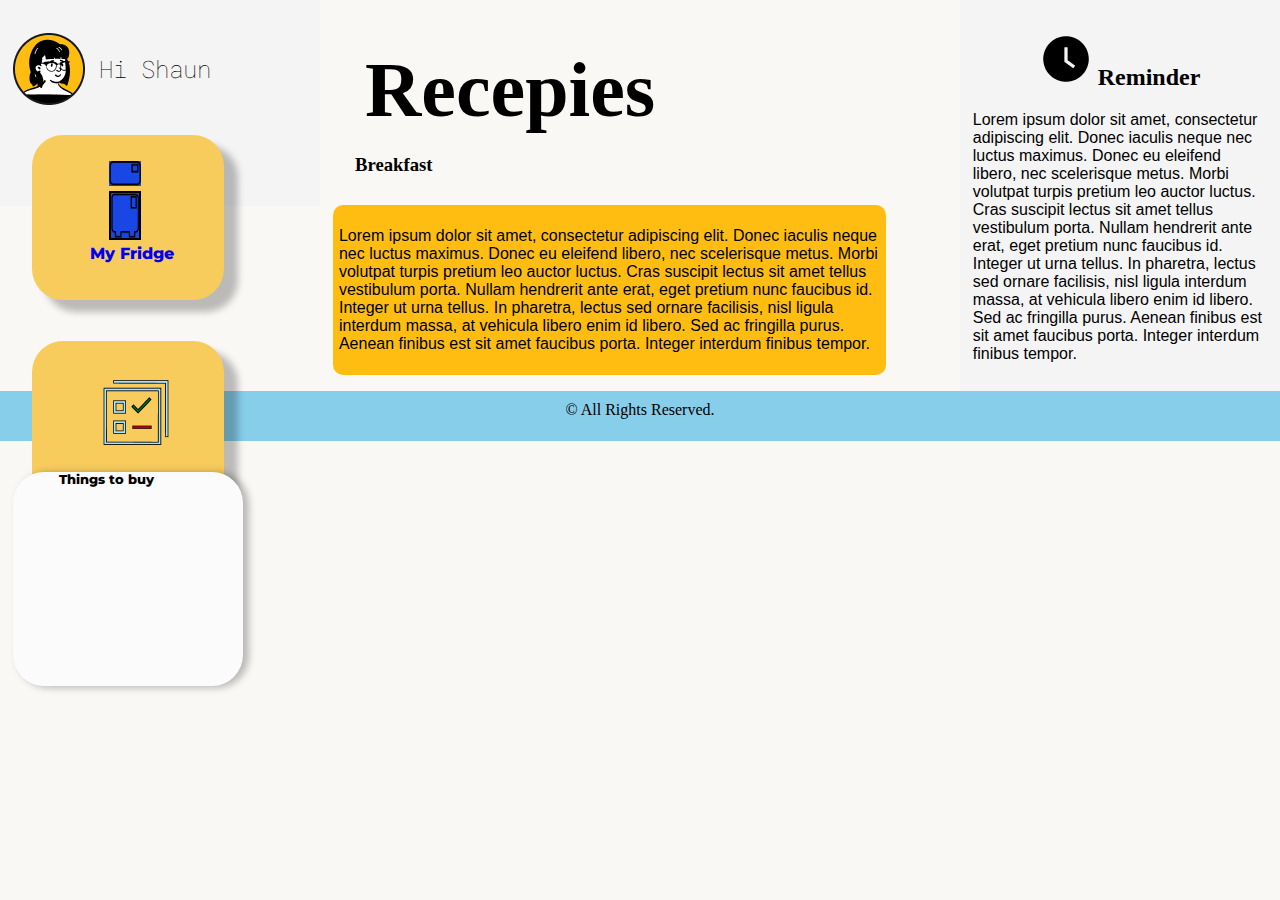
<file: index.html>
<!DOCTYPE html>
<html lang="en">
<head>
    <meta charset="UTF-8">
    <meta http-equiv="X-UA-Compatible" content="IE=edge">
    <meta name="viewport" content="width=device-width, initial-scale=1.0">
    <link rel="stylesheet" href="styles.css">
    <link rel="preconnect" href="https://fonts.googleapis.com">
<link rel="preconnect" href="https://fonts.gstatic.com" crossorigin>
<link href="https://fonts.googleapis.com/css2?family=Montserrat:wght@500&family=Roboto+Mono:wght@500&family=Rochester&display=swap" rel="stylesheet">
    <title>Home</title>
</head>
<body>
    <div class="container">
        <div class="left-col">
            <h2 style="text-align:left"  id="name">
                <img id="profile" src="./Images/avatar-4.png" alt="Profile Picture" style="vertical-align:middle" >
                <span style="vertical-align: middle">Hi Shaun</span> 
            </h2>
            <a href="file:///Users/mightymoe/Desktop/Meal-Planner/myfridge.html">
                <div id="fridge-button">
                    <img id="fridge-button-top" src="Images/Fridge-top.png" alt="Fridge Top">
                    <img id="fridge-button-bottom" src="/Images/Fridge-bottom.png" alt="Fridge Bottom">
                    <span>My Fridge</span>
                </div>
            </a>
            <div id="list-button">
                <img id="to-dobase" src="Images/Todo.png" alt="To-Do List Base">
                <div id="to-dowhite"><span>Things to buy</span></div>
            </div>
        </div>
        <div class="center-col">
            <div class="under-recepies">
                <h1>Recepies</h1>
                <h3>Breakfast</h3>
            </div>
          <div class="rectangle">
            <p>Lorem ipsum dolor sit amet, consectetur adipiscing elit. Donec iaculis neque nec luctus maximus. 
                Donec eu eleifend libero, nec scelerisque metus. Morbi volutpat turpis pretium leo auctor luctus. 
                Cras suscipit lectus sit amet tellus vestibulum porta. Nullam hendrerit ante erat, eget pretium nunc
                faucibus id. Integer ut urna tellus. In pharetra, lectus sed ornare facilisis, nisl ligula interdum massa,
                at vehicula libero enim id libero. Sed ac fringilla purus. Aenean finibus est sit amet faucibus porta. 
                Integer interdum finibus tempor.</p>
          </div>
        </div>
        <div class="right-col">
            <h2> 
                <img class="clock" src="./Images/Clock.png" alt="Clock">
                Reminder
            </h2>
            <p>Lorem ipsum dolor sit amet, consectetur adipiscing elit. Donec iaculis neque nec luctus maximus. 
              Donec eu eleifend libero, nec scelerisque metus. Morbi volutpat turpis pretium leo auctor luctus. 
              Cras suscipit lectus sit amet tellus vestibulum porta. Nullam hendrerit ante erat, eget pretium nunc
              faucibus id. Integer ut urna tellus. In pharetra, lectus sed ornare facilisis, nisl ligula interdum massa,
              at vehicula libero enim id libero. Sed ac fringilla purus. Aenean finibus est sit amet faucibus porta. 
              Integer interdum finibus tempor.</p>
        </div>
    </div>
    <div class="footer">
        &copy; All Rights Reserved.
    </div>
    
<script src="index.js"></script>
</body>
</html>
</file>
<file: styles.css>
body {
  margin: 0;
  font-family: "Montserrat", sans-serif;
  font-family: "Roboto Mono", monospace;
  font-family: "Rochester", cursive;
  background-color: #faf8f5;
}
h1 {
  font-family: "Rochester", cursive;
  font-size: 78px;
  margin: 10px;
}
h2 {
  font-family: "Amatica SC", cursive;
  font-weight: 700;
  text-align: center;
}
p {
  font-family: "Open Sans Condensed", sans-serif;
}
.header {
  background-color: skyblue;
  height: 100px;
  text-align: center;
  color: #4f889f;
  padding: 1px;
}
.container div {
  padding: 1%;
  box-sizing: border-box;
}
.right-col {
  background-color: #f4f4f4;
  width: 25%;
  float: left;
}

.left-col {
  position: relative;
  background-color: #f4f4f4;
  width: 25%;
  float: left;
}

/*Arun CSS Area*/
.center-col {
  /*          background-color: pink; */
  width: 50%;
  float: left;
}
.under-recepies {
  margin: 1rem;
  height: 10rem;
  width: 10rem;
}
.rectangle {
  width: 90%;
  background-color: #ffbd12;
  border-radius: 10px;
}
/*Arun CSS Area aa*/
.footer {
  clear: both;
  font-family: "Amatica SC", cursive;
  background-color: skyblue;
  text-align: center;
  height: 50px;
  padding-top: 10px;
  box-sizing: border-box;
}

#name {
  font-family: roboto Mono;
  font-weight: 100;
  margin-bottom: 30%;
}

#fridge-button {
margin-top: 10%;
position: absolute;
width: 60%;
height: 80%;
left: 10%;
top: 50%;
background: #F7CC5D;
box-shadow: 13px 11px 7px 1px rgba(0, 0, 0, 0.25);
border-radius: 31.1442px;
}

#fridge-button span {
  position: absolute;
  top: 65%;
  left: 30%;
  font-family: Montserrat;
  font-weight: 800;
  line-height: 24px;
}


#fridge-button-top {

  position: absolute;
  left: 40%;
  top: 16%;
  height: 15%;
  width: 17%;
  background: #1947E5;
  box-sizing: border-box;
}

#fridge-button-bottom {

position: absolute;
left: 40%;
top: 34%;
height: 30%;
width: 17%;
background: #1947E5;
border: 2px solid #000000;
box-sizing: border-box;

}

#list-button {
  margin-top: 10%;
  position: absolute;
  width: 60%;
  height: 80%;
  left: 10%;
  top: 150%;
  background: #F7CC5D;
  box-shadow: 13px 11px 7px 1px rgba(0, 0, 0, 0.25);
  border-radius: 31.1442px;
  }

#to-dobase {
  position: absolute;
  top: 20%;
  left: 35%;
}

#to-dowhite {
position: absolute;
width: 120%;
height: 130%;
left: -10%;
top: 80%;

background: #FBFBFB;
box-shadow: 5px 1px 7px 1px rgba(0, 0, 0, 0.25);
border-radius: 31.1442px;
}

#to-dowhite span {
position: absolute;
left: 20%;
font-family: Montserrat;
font-weight: 800;
font-size: 80%;
line-height: 100%;
text-align: center;
}
</file>
